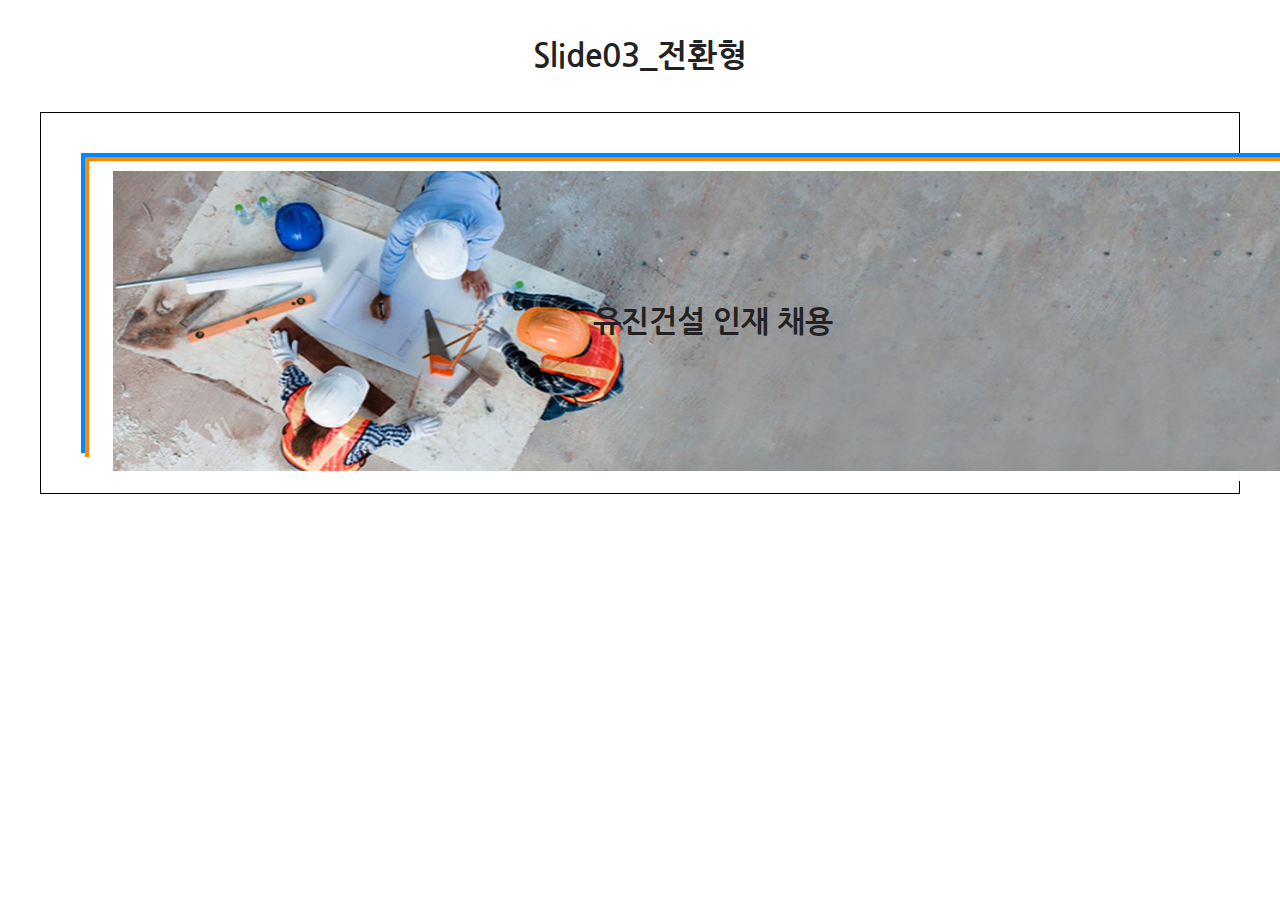
<file: slide show/Slide03_전환형/index.html>
<!DOCTYPE html>
<html lang="ko">
<head>
    <meta charset="UTF-8">
    <title>Slide03_전환형</title>
    <link rel="stylesheet" href="style/style.css">
    <script src="script/jquery-3.6.0.min.js"></script>
    <script src="script/script.js"></script>
</head>
<body>
   <h1>Slide03_전환형</h1>
    <div id="wrap">
        <div id="slide">
            <div id="shuttleFrame">
                <a href="#"><img src="images/img1.jpg" alt="슬라이드 이미지1" width="1200" height="300px;">
                <span>모데하우스 VR체험</span>
                </a>
                
                <a href="#"><img src="images/img2.jpg" alt="슬라이드 이미지2"width="1200" height="300px;">
                <span>건축과 인테리어</span>
                </a>
                
                <a href="#"><img src="images/img3.jpg" alt="슬라이드 이미지3" width="1200" height="300px;">
                <span>유진건설 인재 채용</span>
                </a>
                
            </div> <!-- div#shuttleFrame-->
        </div>  <!-- div#slide -->
<!--        ul#mainMenu>li[class=mainLi]*4>a[#]+ul#subMenu>li[class#subLi]*4>a[#]-->
        
    </div>
</body>
</html>
</file>
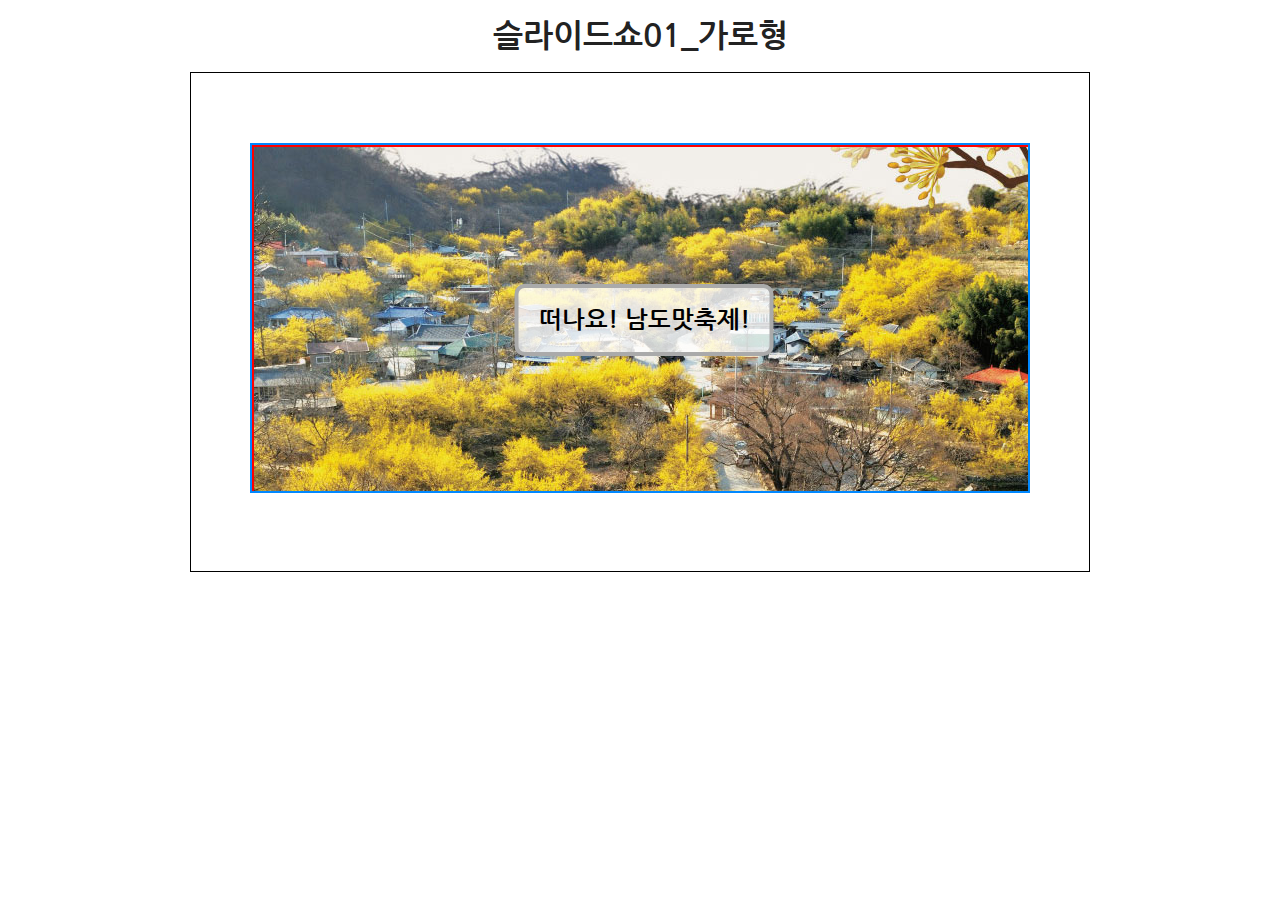
<file: slide show/slide01_가로형/slide01.html>
<!DOCTYPE html>
<html lang="ko">

<head>
    <meta charset="UTF-8">
    <title>슬라이드쇼01_가로형</title>
    <link rel="stylesheet" href="style/style.css">
    <script src="lib/jquery-3.6.0.min.js"></script>
    <script src="script/script.js"></script>
</head>

<body>

    <h1>슬라이드쇼01_가로형</h1>
    <div id="wrap">

        <div id="slide">
            <!-- 이미지 1개 폭 -->

            <div id="shuttleFrame" class="flex-container">
                <!-- 가로형에서는 이미지전체개수의 폭-->
                <!-- 셔틀프레임이 좌우로 이동하면서 슬라이드쇼가 구현된다 -->

                <a href="#">   <!-- pos: r -->
                    <img src="images/slide1.jpg" alt="슬라이드 이미지1" width="780">
                    <span>떠나요! 남도맛축제!</span>  <!-- pos: a + C -->
                </a>

                <a href="#">
                    <img src="images/slide2.jpg" alt="슬라이드 이미지2" width="780">
                    <span>메타세콰이어길을 걸어요!</span>
                </a>

                <a href="#">
                    <img src="images/slide3.jpg" alt="슬라이드 이미지3" width="780">
                    <span>테마기행과 함께 즐겨요!</span>
                </a>

            </div> <!-- div#shuttleFrame -->

        </div> <!-- div#slide -->

    </div> <!-- div#wrap -->
</body>

</html>
</file>
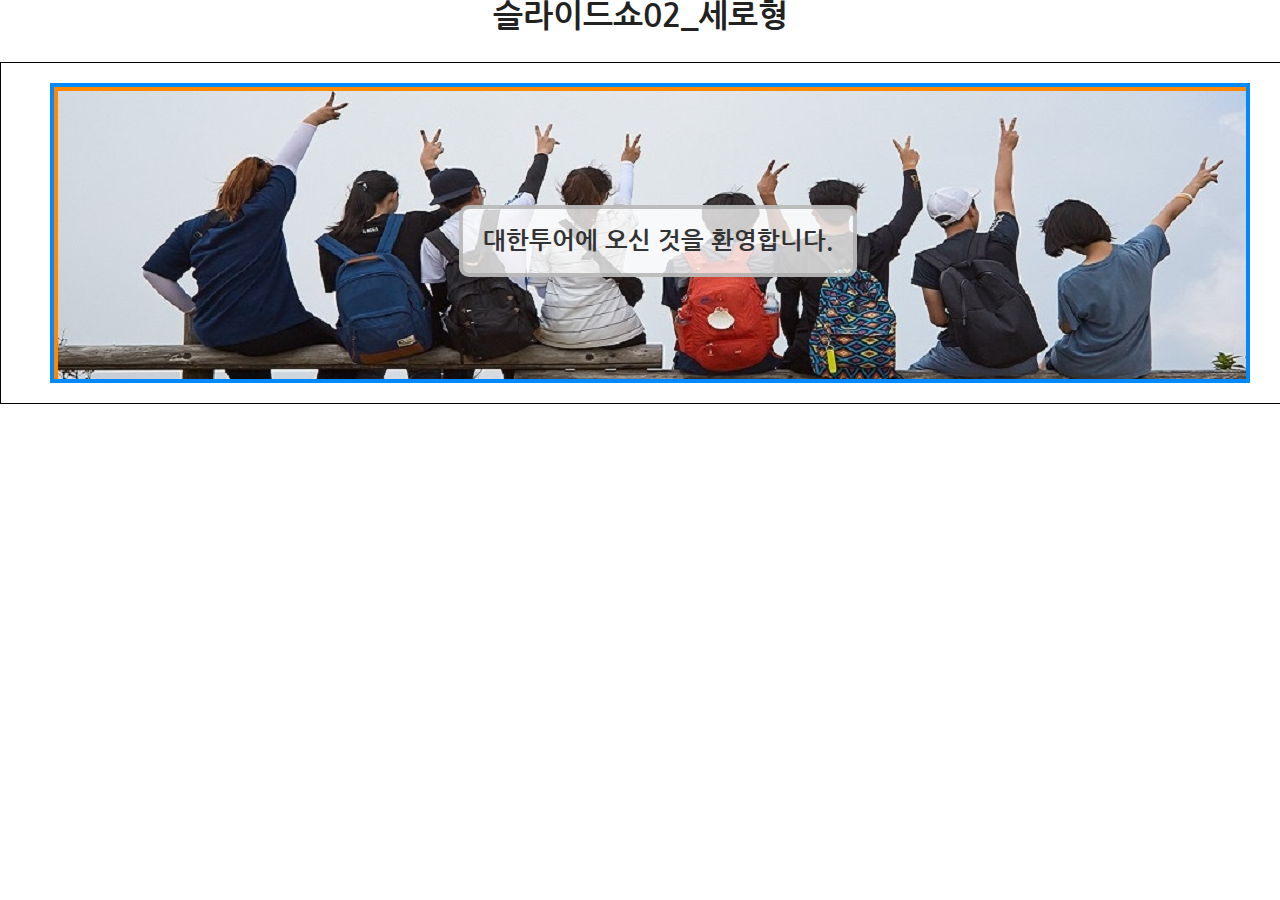
<file: slide show/slide01_세로형/slide02.html>
<!DOCTYPE html>
<html lang="ko">

<head>
    <meta charset="UTF-8">
    <title>Document</title>
    <link rel="stylesheet" href="style/style.css">
    <script src="lib/jquery-3.6.0.min.js"></script>
    <script src="script/script.js"></script>
</head>

<body>

    <h1>슬라이드쇼02_세로형</h1>
    <div id="wrap">

        <div id="slide">
      

            <div id="shuttleFrame">
            

                <a href="#">   <!-- pos: r -->
                    <img src="images/slide1.jpg" alt="슬라이드 이미지1">
                    <span>대한투어에 오신 것을 환영합니다.</span>  
                </a>

                <a href="#">
                    <img src="images/slide2.jpg" alt="슬라이드 이미지2">
                    <span>삶의 행복과 또다른 나를 찾는 여행</span>
                </a>

                <a href="#">
                    <img src="images/slide3.jpg" alt="슬라이드 이미지3">
                    <span>휴식과 재충천이 필요한 우리에게..</span>
                </a>
            </div> <!-- div#shuttleFrame -->
        </div> <!-- div#slide -->
    </div> <!-- div#wrap -->
</body>

</html>
</file>
<file: slide show/Slide03_전환형/style/style.css>
@charset "UTF-8";
@import url(style_Reset.css);

h1 {
    text-align: center;
    margin: 40px;
}

div#wrap {
    width: 1200px;
    padding: 40px;
    margin: 0 auto;

}

div#slide {
    width: 1200px;
    height: 300px;
    border: 4px solid #08f;

}

div#shuttleFrame {
    width: 1200px;
    height: 300px;
    border: 4px solid #f80;
}

#slide a {
    position: relative;
    /*    border: 4px solid #f00;*/
    padding: 10px 24px;
    border-radius: 10px;

    background-color: rgba(255, 255, 255, 0.8);
    position: absolute;
}

#slide span {
    font-size: 30px;
    font-weight: bold;
    padding: 6px 24px;
    border: 4px #aaa;
    border-radius: 10px;
    
    position: absolute;
    left: 50%;
    top: 50%;
    transform: translate(-50%, -50%);
}
</file>
<file: slide show/slide01_가로형/style/style.css>
@charset "UTF-8";
@import url(style_Reset.css);



h1 {
    text-align: center;
    margin-top: 20px;
}

/* div#wrap */
div#wrap {
    width: 900px;
    height: 500px;

    padding-top: 70px;
    border: 1px solid #000;
    margin: 20px auto;
}

    /* div#slide */
div#slide {    /* 이미지 1개의 크기를 적용 */
    width: 780px;
    height: 350px;
    border: 2px solid #08f;

    margin: 0 auto;

    overflow: hidden;      /* 부모요소 영역보다 더 큰
                                    자식요소의 범람한 외부영역을
                                    숨겨줌*/
}

div#shuttleFrame {    /* 이미지 전체의 폭 */
    width: 2360px;
    height: 350px;
    border: 2px solid #f00;
}

#slide a {
    position: relative;
}

#slide a span {

    color: #000;
    font-size: 24px;
    font-weight: bold;
    text-align: center;
    padding: 20px;
    border: 4px solid #aaa;
    border-radius: 10px;
    background-color: rgba(255, 255, 255, 0.8);

    position: absolute;
    left: 50%;
    top: 50%;
    transform: translate(-50%, -50%);
}

    /* div#slide */



/* div#wrap */
</file>
<file: slide show/slide01_세로형/style/style.css>
@charset "UTF-8";
@import url(style_Reset.css);

h1 {
    text-align: center;
}

div#wrap {
    width: 1300px;
    padding: 20px;
    margin: 30px auto;

    border: 1px solid #000;
}

div#slide {
    width: 1200px;
    height: 300px;
    border: 4px solid #08f;
    margin: 0 auto;
    
    overflow: hidden;
}

div#shuttleFrame {
    width: 1200px;
    height: 900px;
    border: 4px solid #f80;
}

#shuttleFrame a {
    width: 1200px;
    height: 300px;
    display: inline-block;
    position: relative;
}

#slide #shuttleFrame a span {
    color: #333;
    font-size: 24px;
    font-weight: bold;
    text-align: center;
    padding: 20px;
    border: 4px solid rgba(170, 170, 170, 0.77);
    border-radius: 10px;
    background-color: rgba(255, 255, 255, 0.77);
    position: absolute;
    left: 50%;
    top: 50%;
    transform: translate(-50%, -50%);
}
</file>
